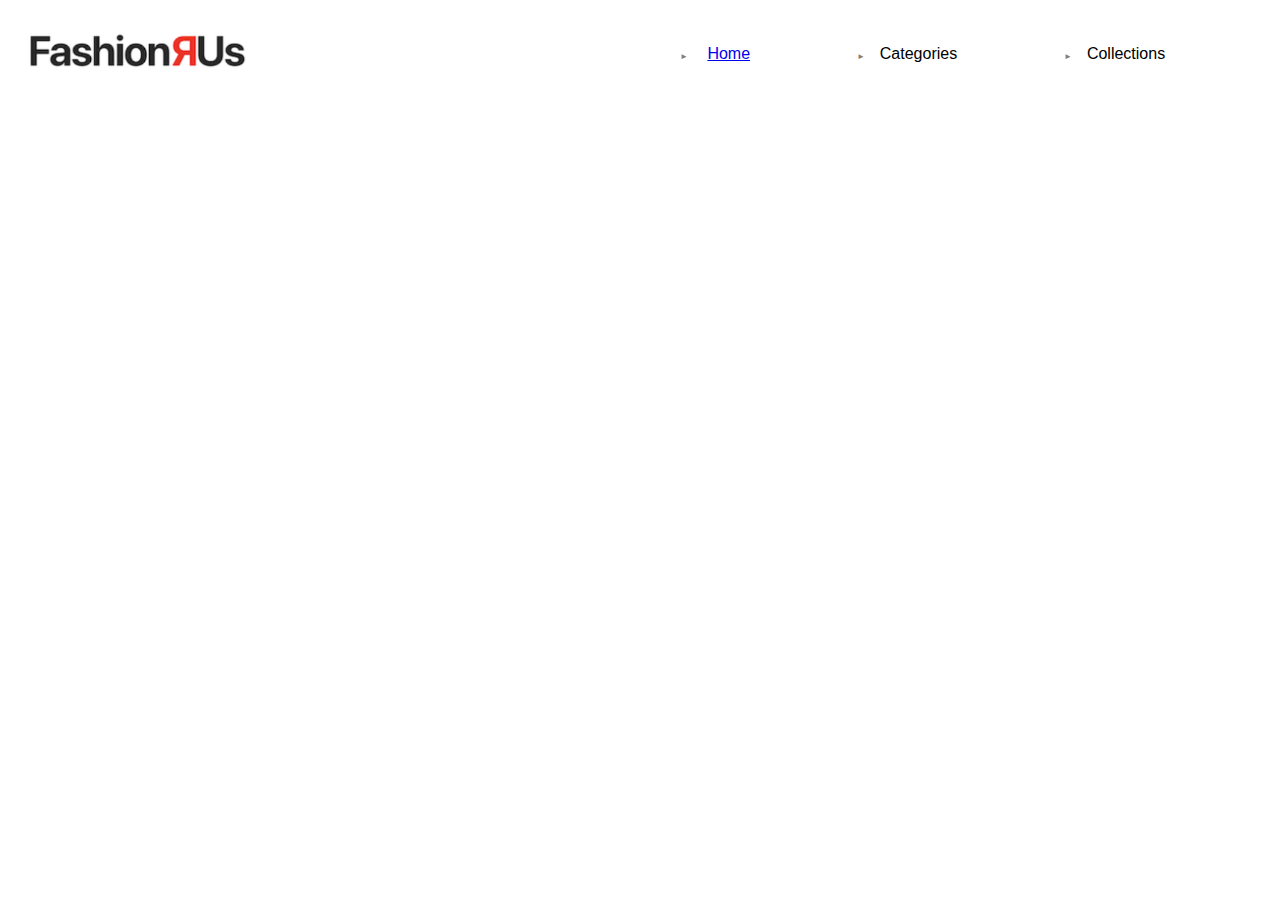
<file: statisk/index.html>
<!DOCTYPE html>
<html lang="en">
<head>
    <meta charset="UTF-8">
    <meta name="viewport" content="width=device-width, initial-scale=1.0">
    <link rel="stylesheet" href="layout.css">
    <link rel="preconnect" href="https://fonts.googleapis.com">
    <script src="index.js" defer></script>
    <title>Fashion4us</title>
</head>
<body>
    <header>
        <a href="index.html">
            <img id="logo" src="img/logo.webp" alt="Logo">
            </a>
        <div>        
            <input type="checkbox" id="burger-toggle">
            <label for="burger-toggle" class="burger-menu">&#9776;</label>
            <nav class="menu">
                    <ul>
                        <li> <a href="index.html"> Home </a></li>
                        <li>Categories</li>
                        <li>Collections</li>
                    </ul>
            </nav>
        </div>
    </header>
    <main>
    <section class="categories">
    </section>
    </main>
</body>
</html>
</file>
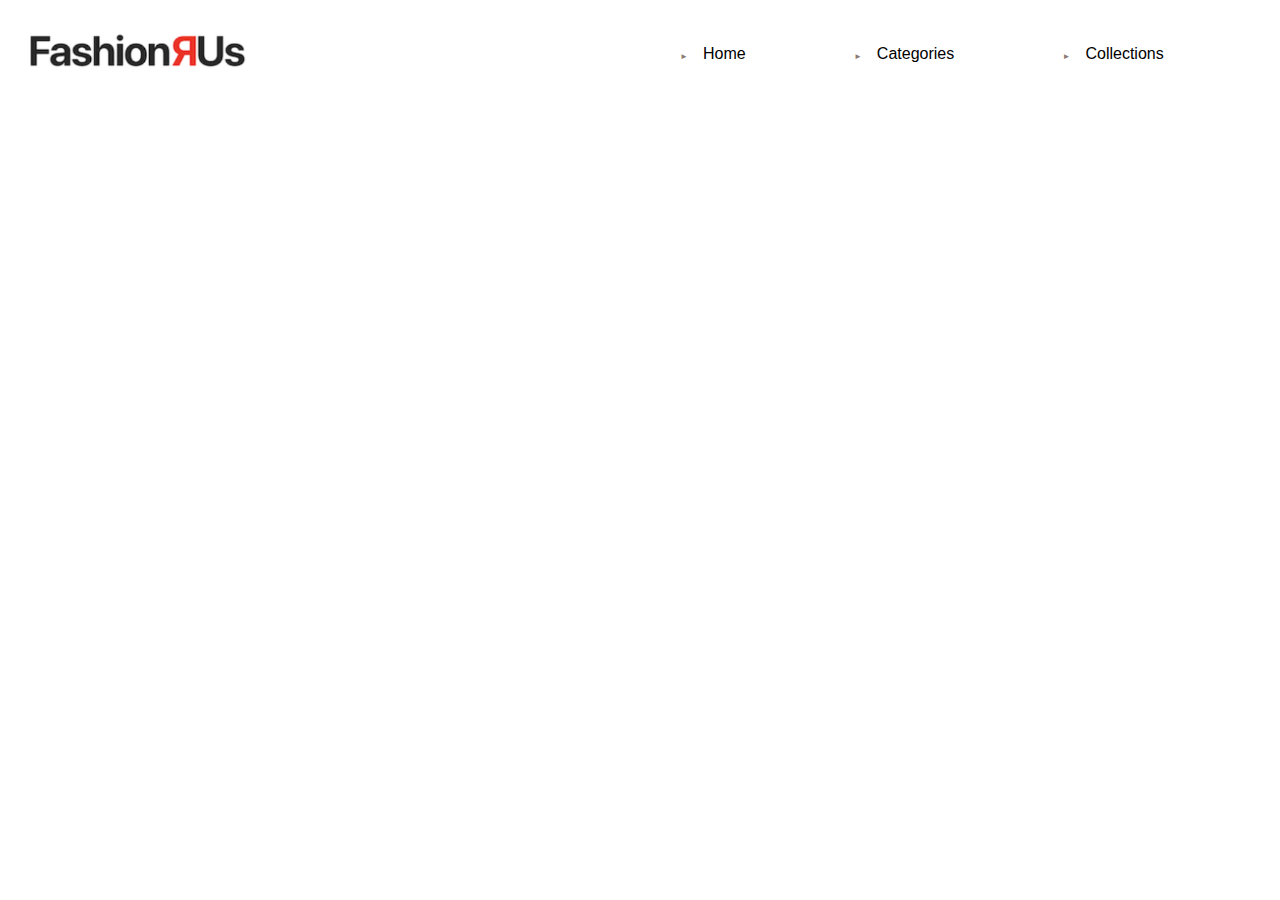
<file: statisk/product.html>
<!DOCTYPE html>
<html lang="en">
<head>
    <meta charset="UTF-8">
    <meta name="viewport" content="width=device-width, initial-scale=1.0">
    <title>Fashion4us</title>
    <link rel="stylesheet" href="layout.css">
    <script src="product.js" defer></script>
</head>

<body>
    <header>
        <a href="index.html">
            <img id="logo" src="img/logo.webp" alt="Logo">
            </a>
        <div>        
            <input type="checkbox" id="burger-toggle">
            <label for="burger-toggle" class="burger-menu">&#9776;</label>
            <nav class="menu">
                    <ul>
                        <li>Home</li>
                        <li>Categories</li>
                        <li>Collections</li>
                    </ul>
            </nav>
        </div>
    </header>
    <main  class="productContainer" class="p2">
    </main>
    
</body>
</html>
</file>
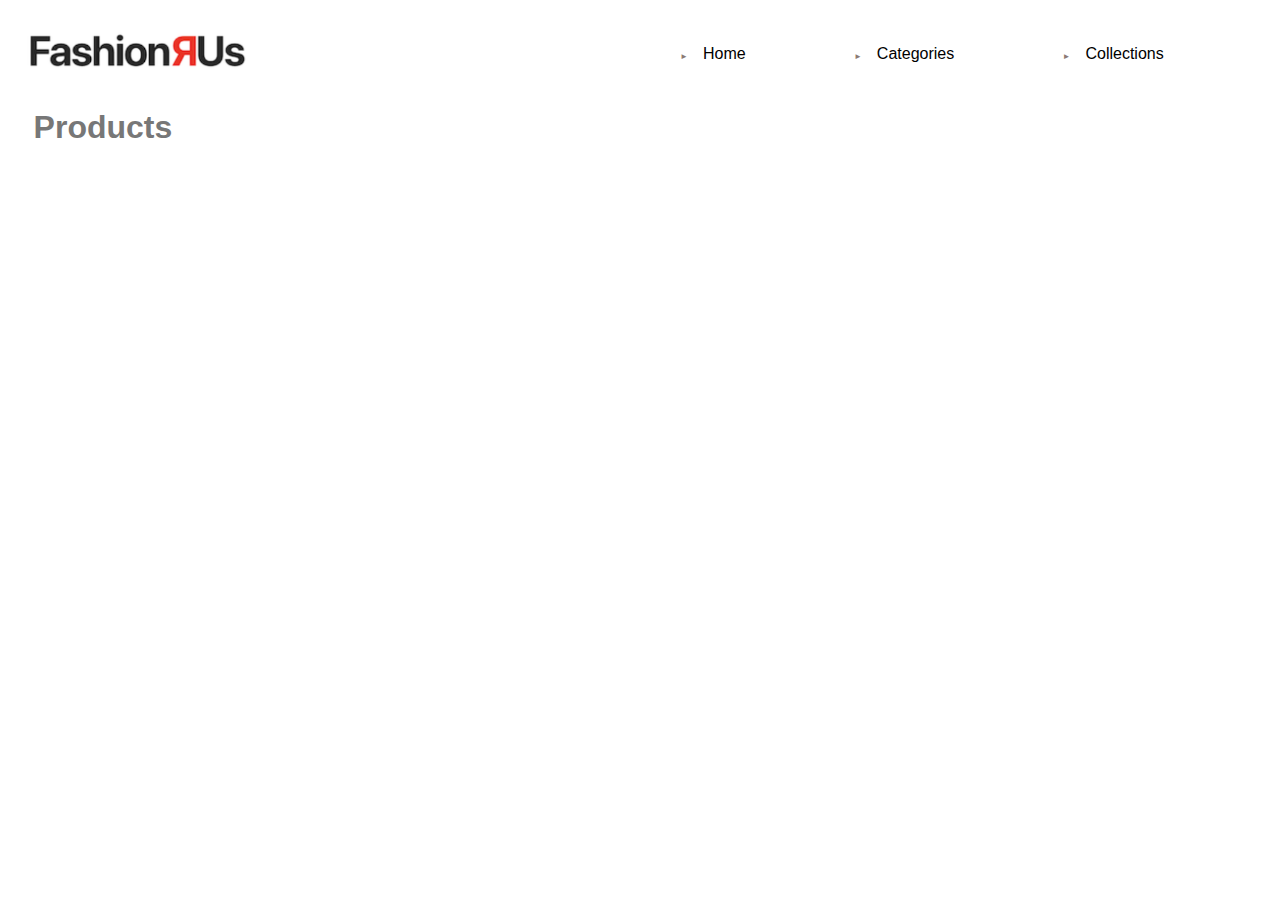
<file: statisk/productlist.html>
<!DOCTYPE html>
<html lang="en">
<head>
    <meta charset="UTF-8">
    <meta name="viewport" content="width=device-width, initial-scale=1.0">
    <title>Fashion4us</title>
    <link rel="stylesheet" href="layout.css">
    <script src="productlist.js" defer></script>
</head>

<body>
    <header>
        <a href="index.html">
        <img id="logo" src="img/logo.webp" alt="Logo">
        </a>
        <div>        
            <input type="checkbox" id="burger-toggle">
            <label for="burger-toggle" class="burger-menu">&#9776;</label>
            <nav class="menu">
                    <ul>
                        <li>Home</li>
                        <li>Categories</li>
                        <li>Collections</li>
                    </ul>
            </nav>
        </div>
    </header>

        <main>
            <h1>Products</h1>
            <section class="productContainer" class="product" class="onSale"> 
            </section>
        </main>

    
</body>
</html>
</file>
<file: statisk/layout.css>
/*TOP DESIGN*/

header{
    position: relative;
    display: grid;
    grid-template-columns: 1fr 1fr;
    justify-content: space-between;
}

#logo{
    width: 37%;
    margin-top: 2.5%;
    margin-left: 2%;
    z-index: 5;
    
}

@media (width <=1000px){
    video{width: 65%;}
}

#white{
    width: 30.7%;
}

@media (width <=1000px){
    #white{display: none;}
}

#brun{width: 22.2%;}
@media (width <=1000px){
    #brun{width: 32%;}
}



/*PICTURE GRID*/
.categories{

    display: grid;
    grid-template-columns: repeat(auto-fit, minmax(350px, 1fr)); 
    display: space-evenly; align-items: center;
    margin-left: 5%;
    margin-top: 10%;
    p{text-align: center; margin-left: 1%; font-weight: 700;
        font-family: "Montserrat", sans-serif;
        font-optical-sizing: auto;
        font-weight: 400;
        font-style: normal;}

    p{
        border-color: #000000;
        background-color: #000000;
        font-family: 'Gill Sans', 'Gill Sans MT', Calibri, 'Trebuchet MS', sans-serif;
        font-size: 22px;
        text-decoration: none;
        color: #ffffff;
        width: 70%;
        padding-top: 1cqw;
        padding-bottom: 1cqw;

    }
    a {
        text-decoration: none;
        color: #ffffff;
    }

}
#instock{
    display: grid;
    grid-template-columns: repeat(auto-fit, minmax(100px, 1fr)); 
    grid-template-rows: subgrid;
    grid-row: span 4;
    gap: 0;
}

.pics{
    position: relative;
    display: inline-block;
    transition: 0.3s ease;
}


.pics:hover img {
    filter: brightness(80%);
}

@media (width <=700px){
    .grid-4{
        font-size: small;
        img{margin-left: 0.7em;}
        p{margin-left: 0.3em;}
        display: grid;
        grid-template-columns: repeat(auto-fit, minmax(200px, 1fr)); 
        display: space-evenly; 
        align-items: center;
    }
}



/*BURGER*/
.burger-menu{
    cursor: pointer;
    display: none;
    font-size: 2rem;
}

  /* vis menu når checkbox er checked */
  #burger-toggle:checked + label + nav ul {
    display: block;
  }

nav ul {display: flex;justify-content: space-between; align-items: center;
    font-size: 110%;
    list-style: none;
    display: grid;
    grid-template-columns: repeat(4, auto); 
    margin-top: 5%;
}


nav li{font-weight: 700;
    font-family: "Montserrat", sans-serif;
    font-optical-sizing: auto;
    font-weight: 200;
    font-style: normal;
    font-size: 16px;
    line-height: 1.7em
 }

nav li::before {
    content: '►';
    font-size: 8px;
    color: #8c7a75;
    margin-right: 15px;
}


#burger-toggle {
    display: none;
      }

@media (width <=850px) {
    .burger-menu {
        display: block;
    top: 3cqw;
    color: #000000;
z-index: 5;
margin-left: 39cqw;}


/* skjul menuen */
    nav ul {
        display: none;
        background: #ffffffed;
        position: absolute;
        width: calc(20.4%); padding-top: 1em; padding-bottom: 2em;
        margin-top: 0em;
        top: 10cqw;
        z-index: 5;
        left: 25cqw;
        
    }
    nav li{
        line-height: 2.2em;
        font-size: 12px;
    }
    header{
        display: grid;
        grid-template-columns: 1fr 1fr;
        justify-content: space-between;
    }
    #logo{
        width: 60%;
        margin-top: 2.5%;
        margin-left: 2%;
        z-index: 5;
        
    }
}

@media (width >=850px){
.burger-menu{display: none;}



}

/*FOOTER*/
footer{
    font-family: "Montserrat", sans-serif;
    font-optical-sizing: auto;
    font-weight: 200;
    font-style: normal;
    display: flex;
    justify-content: center;
    align-items: center;
    height: 100vh;
}

.footer-container {
    padding: 30px;
    max-width: 400px;
    border-radius: 8px;
    text-align: center;
    margin-top: -15em;
}

.footer-container h2 {
    font-size: 1.2em;
    font-weight: 600;
    color: #333333;
    margin-bottom: 20px;
}
.input-field {
    width: 100%;
    padding: 6px;
    margin: 10px 0;
    border: 1px solid #cccccc;
    border-radius: 5px;
    font-size: 0.9em;
}

.checkbox-container {
    display: flex;
    justify-content: center;
    gap: 10px;
    margin: 15px 0;
}

.checkbox-container label {
    font-size: 0.9em;
    color: #555555;
}

.subscribe-button {
    background-color: #333333;
    color: #ffffff;
    padding: 12px 20px;
    font-size: 0.9em;
    border: none;
    border-radius: 5px;
    cursor: pointer;
    transition: background-color 0.3s ease;
}

.subscribe-button:hover {
    background-color: #555555;
}

.contact-info {
    font-size: 0.85em;
    color: #777777;
    margin-top: 20px;
    line-height: 1.4em;
}


.productContainer{
    margin-left: 2cqw;
    margin-right: 2cqw;
    display: grid;
    grid-template-columns: repeat(auto-fit, minmax(200px, 1fr)); 
    display: space-evenly; align-items: center;
    gap: 2em;
    p{text-align: center; margin-left: 1%; font-weight: 700;
        font-family: "Montserrat", sans-serif;
        font-optical-sizing: auto;
        font-weight: 400;
        font-style: normal;}
    img{
        max-width: 100%;
    }

}

.saleLable{
    visibility: hidden;
    background-color: red;
    color:#ffffff;
    padding: 0.5cqw;
}

.isOnSale{
    visibility: visible;
}


.soldOutLable{
    visibility: hidden;
    background-color: #000000;
    color:#ffffff;
    padding-left: 1cqw;
    padding-right: 1cqw;
    padding-top: 0.5cqw;
    padding-bottom: 0.5cqw;

}

.out{
    visibility: visible;

}

h1{
    margin-left: 2cqw ;
    font-family: Arial, Helvetica, sans-serif;
    color: #777777;
}

h2{
    font-size: 12px;
}

h3{
    font-size: 15px;
}

.productName{
    font-size: 20px;
    margin-top: -10em;


    
}

.productDetails{
    background: white;
    padding-top: 280px;
    padding-bottom: 100px;
    padding-left: 15px;
    width: 350px;
    box-shadow: 0px 4px 10px rgba(0, 0, 0, 0.1)
}

.productCategory{
    text-align: left; /* Ensure text is aligned left */
    display: flex;
    flex-direction: column;
    align-items: flex-start;
    margin-left: -11em;
    margin-bottom: 2cqw;
    line-height: 1.5cqw;
}

.productPrice{
    text-align: left; /* Ensure text is aligned left */
    display: flex;
    flex-direction: column;
    align-items: flex-start;
    margin-left: -11em;
    margin-bottom: 2cqw;
    line-height: 1.5cqw;
}

.articleType{
    text-align: left; /* Ensure text is aligned left */
    display: flex;
    flex-direction: column;
    align-items: flex-start;
    margin-left: -11em;
    margin-bottom: 2cqw;
    line-height: 1.5cqw;
}

figure img{
    margin-left: 9em;
}
</file>
